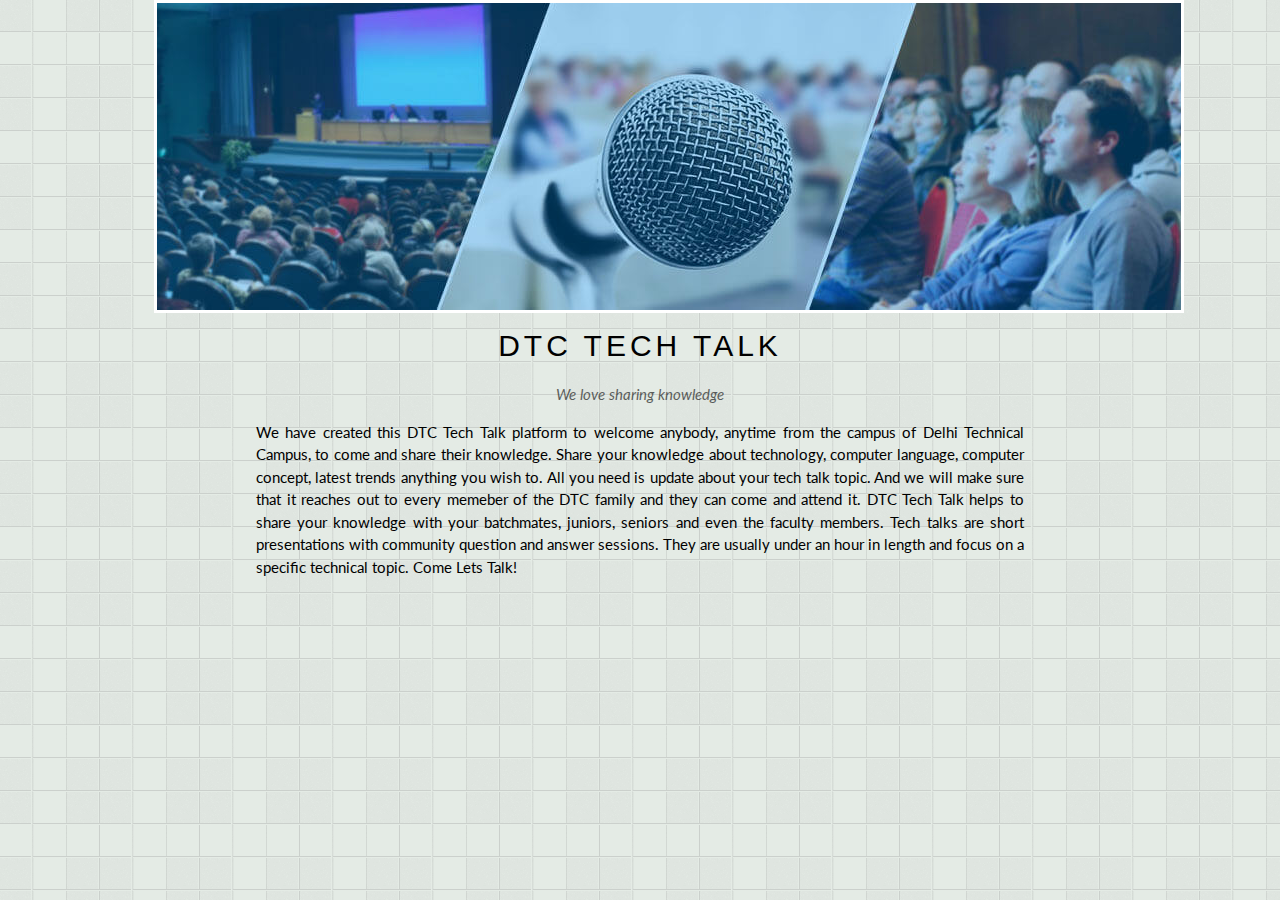
<file: app/views/about.html>
<!DOCTYPE html>
<html>
<title>About Us</title>
<meta charset="UTF-8">
<meta name="viewport" content="width=device-width, initial-scale=1">
<link rel="stylesheet" href="https://www.w3schools.com/w3css/4/w3.css">
<link rel="stylesheet" href="https://fonts.googleapis.com/css?family=Lato">
<link rel="stylesheet" href="https://cdnjs.cloudflare.com/ajax/libs/font-awesome/4.7.0/css/font-awesome.min.css">
<style>
body {font-family: "Lato", sans-serif}
</style>
<body style="background-image: url(../../assets/images/texture.png)">

        <div id="container" style="width: 70%; height: 20%; margin-left: 12%">
                <img src="../../assets/images/main.PNG" alt="" />
            </div>

<div class="w3-container w3-content w3-center " style="max-width:800px" id="band">
    <h2 class="w3-wide">DTC TECH TALK</h2>
    <p class="w3-opacity"><i>We love sharing knowledge</i></p>
    <p class="w3-justify">We have created this DTC Tech Talk platform to welcome anybody, anytime from the campus of Delhi Technical Campus, to come and share their knowledge. Share your knowledge about technology, computer language, computer concept, latest trends anything you wish to.
        All you need is update about your tech talk topic. And we will make sure that it reaches out to every memeber of the DTC family and they can come and attend it. DTC Tech Talk helps to share your knowledge with your batchmates, juniors, seniors and even the faculty members. 
        Tech talks are short presentations with community question and answer sessions. They are usually under an hour in length and focus on a specific technical topic.
        Come Lets Talk!
    </p>
 </div>
</file>
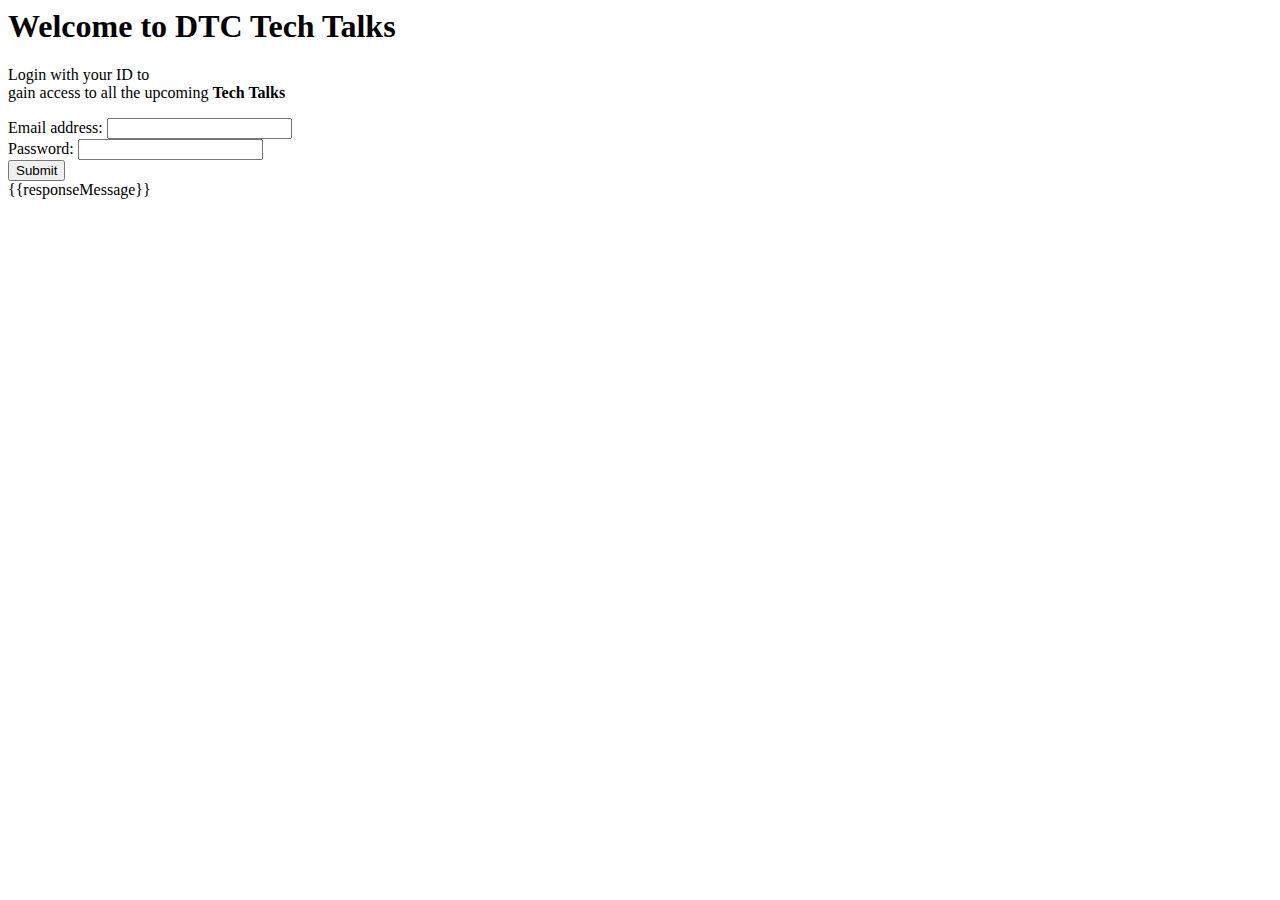
<file: app/views/home.html>
<body >
<div  class="container">
        <div class="starter-template">
            <h1>Welcome to DTC Tech Talks</h1>
            <p class="lead">Login with your ID to <br>gain access to all the upcoming <strong>Tech Talks</strong></p>

        </div>
    </div>

    <!-- Login Container -->
    <div class="container">
        <form ng-submit="loginCheck()">
            <div class="form-group">
                <label for="email">Email address:</label>
                <input type="email" class="form-control" id="email"
                ng-model="email">
            </div>
            <div class="form-group">
                <label for="pwd">Password:</label>
                <input type="password" class="form-control" id="pwd"
                ng-model="password">
            </div>
            <button type="submit" class="btn btn-dark" >Submit</button><br/>
            <span>{{responseMessage}}</span>
        </form>
    </div>
</body>
</file>
